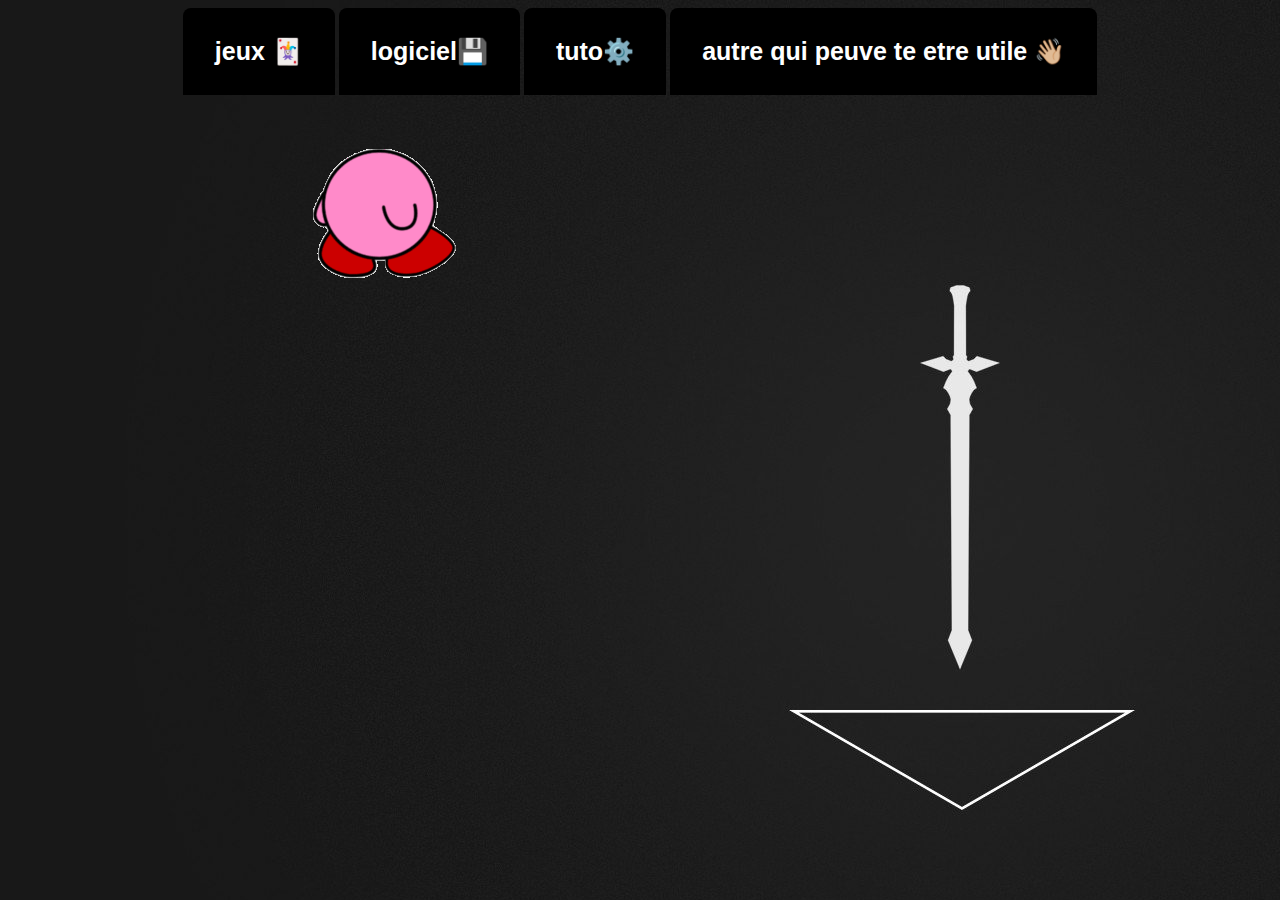
<file: index2.html>
<!DOCTYPE html>
<html lang="en">

<head>
    <meta charset="UTF-8">
    <meta http-equiv="X-UA-Compatible" content="IE=edge">
    <meta name="viewport" content="width=device-width, initial-scale=1.0">
    <title>Document</title>
    <link rel="stylesheet" href="style.css">
</head>

<body>
    <ul id="menu-demo2">
        <li><a href="#">
                <h2>jeux 🃏 </h2>
            </a>
            <ul>
                <li><a href="jeux/fps.html">fps🔫</a></li>
                <li><a href="comba.html">comba🤼</a></li>
                <li><a href="jeux/creatif.html">creation🎨</a></li>
                <li><a href="jestion.html">gestion📈</a></li>
                <li><a href="autre.htm">autre⬅️</a></li>
            </ul>
        </li>
        <li><a href="#">
                <h2>logiciel💾 </h2>
            </a>
            <ul>
                <li><a href="#">adobe📚</a></li>
                <li><a href="#">windows💻</a></li>
                <li><a href="#">music🎼</a></li>
                <li><a href="#">creatif🎨</a></li>
                <li><a href="#">autre⬅️</a></li>
            </ul>
        </li>
        <li><a href="#">
                <h2>tuto⚙️</h2>
            </a>
            <ul>
                <li><a href="tuto.html">tuto👈🏼</a></li>

            </ul>
        </li>
        <li><a href="#">
                <h2>autre qui peuve te etre utile 👋🏼 </h2>
            </a>
            <ul>
                <li><a href="#">ou regardes des anime 🎎</a></li>
                <li><a href="#">ou regardes des filme est serie en streming 🎥</a></li>
                <li><a href="#">site pour telecharger des filme/serie 📺 </a></li>

            </ul>
        </li>
    </ul>

    <img alt="" src="image/photofunky.gif" />
</body>

</html>
</file>
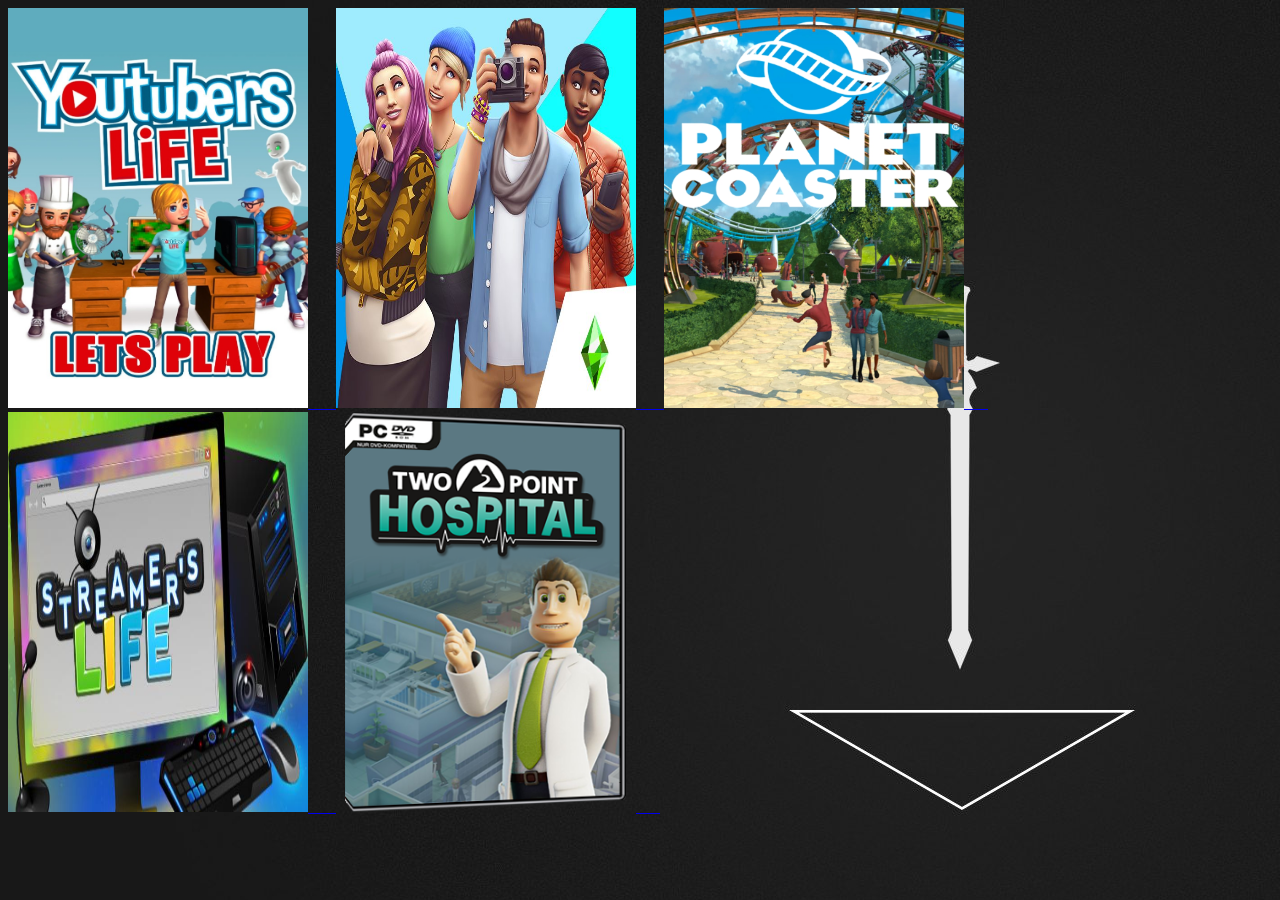
<file: jestion.html>
<!DOCTYPE html>
<html lang="en">

<head>
    <meta charset="UTF-8">
    <meta http-equiv="X-UA-Compatible" content="IE=edge">
    <meta name="viewport" content="width=device-width, initial-scale=1.0">
    <link rel="stylesheet" href="style.css">
    <title>gestion📈</title>
</head>

<body>
    <a href="https://uptobox.com/t2j4l4vgnj57" title="Youtubers Life Summer Event">
        <img alt="Youtubers Life Summer Event" src="image/youtubers-life-cover.jpg" width="300" height="400" />
        &nbsp;
        &nbsp;
        &nbsp;
        <a href="https://mega.nz/file/OGQEyaAa#LyBhUp3dPdW1RrGACuVB2hIHNMzTxRBt0PfA--u9Fd0" title="Les Sims 4">
            <img alt="Les Sims 4" src="image/the-sims-4-console-keyart.jpg.adapt.crop1x1.767p.jpg" width="300"
                height="400" />
            &nbsp;
            &nbsp;
            &nbsp;
            <a href="https://1fichier.com/?vz0o0penmwt87wnb69ji" title="Planet Coaster">
                <img alt="Planet Coaster" src="image/planet-coaster-cover.jpg" width="300" height="400" />
                &nbsp;
                &nbsp;
                &nbsp;
                <a href="https://mega.nz/file/a181GQhT#qj7DmwgemexK65mfMzKl4AvUNQxKKxPNTNV3D4NqL7k"
                    title="Streamer's Life">
                    <img alt="Streamer's Life" src="image/Streamer’s-Life.jpg" width="300" height="400" />
                    &nbsp;
                    &nbsp;
                    &nbsp;
                    <a href="https://mega.nz/file/SMskiRTa#1b6jHBJiko5kWvnAA8n_ax5VadVPygM0NWr6DzJ2ANc"
                        title="Two Point Hospital ">
                        <img alt="Two Point Hospital " src="image/two-point-hospital_large.png" width="300"
                            height="400" />
                        &nbsp;
                        &nbsp;
                        &nbsp;
</body>

</html>
</file>
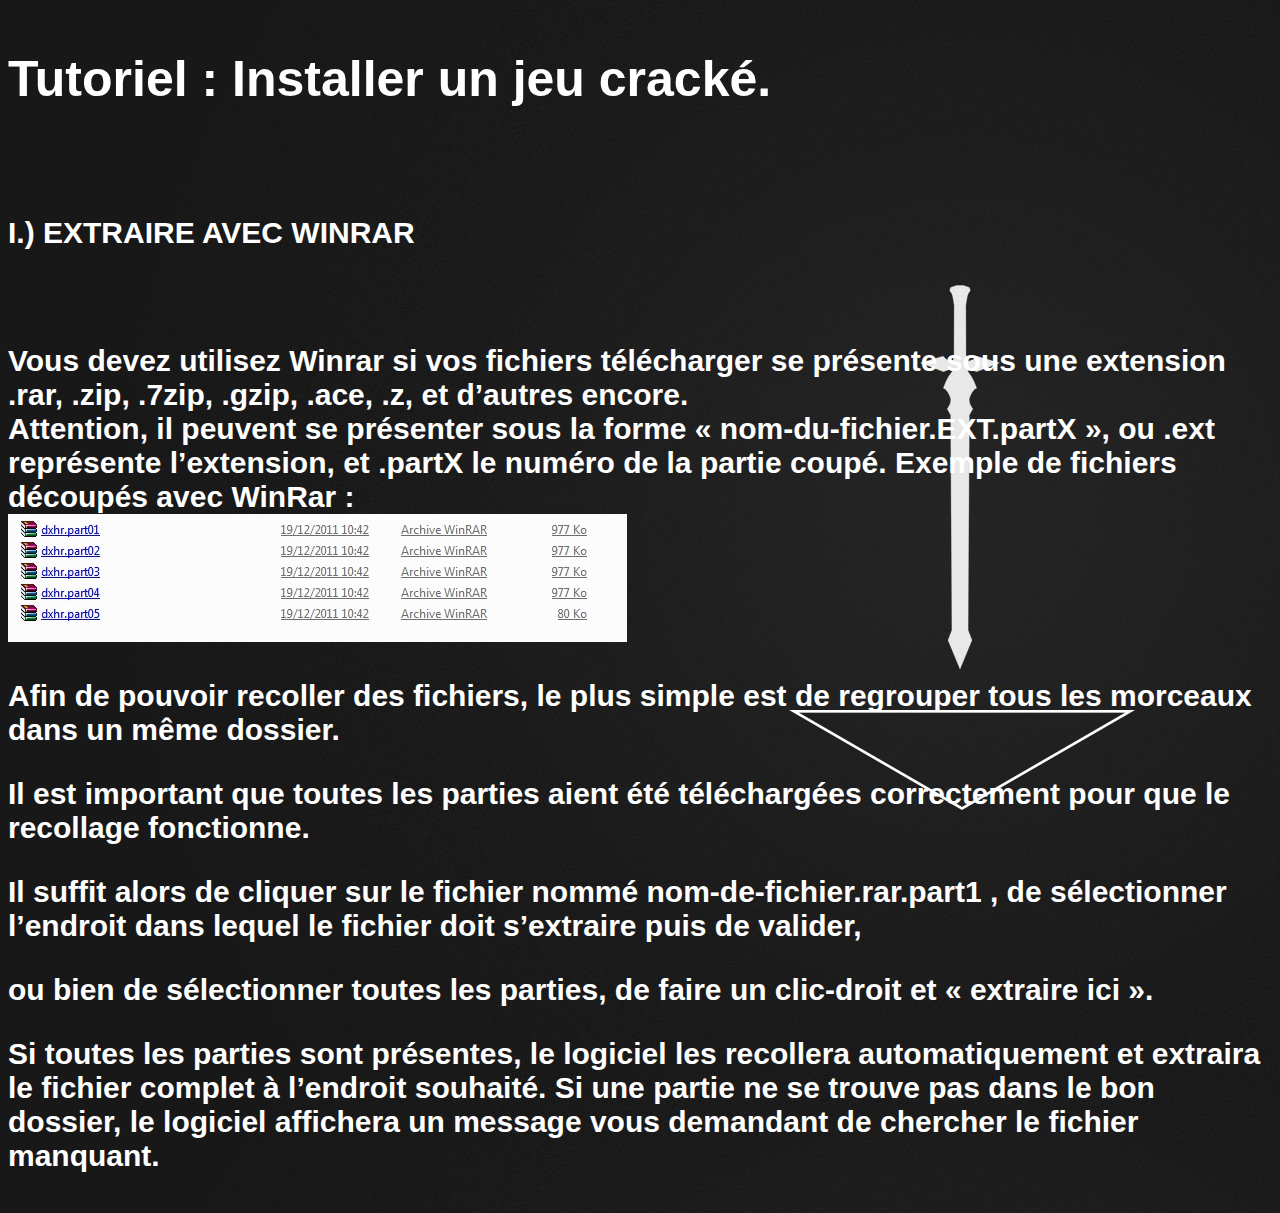
<file: tuto.html>
<!DOCTYPE html>
<html lang="en">

<head>
    <meta charset="UTF-8">
    <meta http-equiv="X-UA-Compatible" content="IE=edge">
    <meta name="viewport" content="width=device-width, initial-scale=1.0">
    <link rel="stylesheet" href="style.css">
    <title>tuto👈🏼</title>
</head>

<body>
    <h3>
        <p> Tutoriel : Installer un jeu cracké.</p>
    </h3>
    <br>
    <h4>
        <p> I.) EXTRAIRE AVEC WINRAR </p>
        <br>
        <p> Vous devez utilisez Winrar si vos fichiers télécharger se présente sous une extension .rar, .zip, .7zip,
            .gzip, .ace, .z, et d’autres encore.
            <br>
            Attention, il peuvent se présenter sous la forme « nom-du-fichier.EXT.partX », ou .ext représente
            l’extension, et .partX le numéro de la partie coupé.
            Exemple de fichiers découpés avec WinRar :
            <br>

            <img src="image/winrar.jpg" alt="">
            <br>

        <p>Afin de pouvoir recoller des fichiers, le plus simple est de regrouper tous les morceaux dans un même
            dossier. </p>
        <p>Il est important que toutes les parties aient été téléchargées correctement pour que le recollage fonctionne.
        <p></p>
        <p></p> Il suffit alors de cliquer sur le fichier nommé nom-de-fichier.rar.part1 , de sélectionner l’endroit
        dans lequel le fichier doit s’extraire puis de valider,
        <br>
        <p> ou bien de sélectionner toutes les parties, de faire un clic-droit et « extraire ici ». </p>
        Si toutes les parties sont présentes, le logiciel les recollera automatiquement et extraira le fichier complet à
        l’endroit souhaité.
        Si une partie ne se trouve pas dans le bon dossier, le logiciel affichera un message vous demandant de chercher
        le fichier manquant. </p>
        </p>
    </h4>


</body>

</html>
</file>
<file: style.css>
body {

	background-image: url(image/454025-minimalism-sword-black-white-anime.jpg);
	
}

h1{
	font-size: 60px;
	font-family: 'Courier New', Courier, monospace;
}

button{
	font-size: 40px;
	background: url(image/site-background-1.png);
	display: inline-block;
	padding: 1px 1px;
	background: rgb(0, 0, 0);
	border: 4px solid #ffffff;
	color: #ffffff;
	border-radius: 10px;
	font-family:'Courier New', Courier, monospace;
    margin-left: initial;
    margin-right: initial;
}

/*menu*/

#menu-demo2, #menu-demo2 ul{
    padding:0;
    margin:0;
    list-style:none;
    text-align:center;
    }
    #menu-demo2 li{
    display:inline-block;
    position:relative;
    border-radius:8px 8px 0 0;
    }
    #menu-demo2 ul li{
    display:inherit;
    border-radius:0;
    }
    #menu-demo2 ul li:hover{
    border-radius:0;
    }
    #menu-demo2 ul li:last-child{
    border-radius:0 0 8px 8px;
    }
    #menu-demo2 ul{
    position:absolute;
    z-index: 1000;
    max-height:0;
    left: 0;
    right: 0;
    overflow:hidden;
    -moz-transition: .8s all .3s;
    -webkit-transition: .8s all .3s;
    transition: .8s all .3s;
    }
    #menu-demo2 li:hover ul{
    max-height:15em;
    }
    /* background des liens menus */
    #menu-demo2 li:first-child{
    background-color: #000000;
    background-image:-webkit-linear-gradient(top, #000000 0%, #2A2333 100%);
    background-image:linear-gradient(to bottom, #000000 0%, #000000 100%);
    }
    #menu-demo2 li:nth-child(2){
        background-color: #000000;
        background-image:-webkit-linear-gradient(top, #000000 0%, #2A2333 100%);
        background-image:linear-gradient(to bottom, #000000 0%, #000000 100%);
    }
    #menu-demo2 li:nth-child(3){
        background-color: #000000;
        background-image:-webkit-linear-gradient(top, #000000 0%, #2A2333 100%);
        background-image:linear-gradient(to bottom, #000000 0%, #000000 100%);
    }
    #menu-demo2 li:last-child{
        background-color: #000000;
        background-image:-webkit-linear-gradient(top, #000000 0%, #2A2333 100%);
        background-image:linear-gradient(to bottom, #000000 0%, #000000 100%);
    }
    /* background des liens sous menus */
    #menu-demo2 li:first-child li{
    background:#000000;
    }
    #menu-demo2 li:nth-child(2) li{
    background:#000000;
    }
    #menu-demo2 li:nth-child(3) li{
    background:#000000;
    }
    #menu-demo2 li:last-child li{
    background:#000000;
    }
    /* background des liens menus et sous menus au survol */
    #menu-demo2 li:first-child:hover, #menu-demo2 li:first-child li:hover{
    background:#ffffff;
    }
    #menu-demo2 li:nth-child(2):hover, #menu-demo2 li:nth-child(2) li:hover{
    background:#ffffff;
    }
    #menu-demo2 li:nth-child(3):hover, #menu-demo2 li:nth-child(3) li:hover{
    background:#ffffff;
    }
    #menu-demo2 li:last-child:hover, #menu-demo2 li:last-child li:hover{
    background:#ffffff;
    }
    /* les a href */
    #menu-demo2 a{
    text-decoration:none;
    display:block;
    padding:8px 32px;
    color:#fff;
    font-family:arial;
    }
    #menu-demo2 ul a{
    padding:8px 0;
    }
    #menu-demo2 li:hover li a{
    color:#fff;
    text-transform:inherit;
    }
    #menu-demo2 li:hover a, #menu-demo2 li li:hover a{
    color:#000;
    }
h1{
    font-size: 40px;
    
}

h2{
    font-size: 25px ;
}

h3{
    color: #ffffff;
    font-size: 50px;
    font-family: -apple-system, BlinkMacSystemFont, 'Segoe UI', Roboto, Oxygen, Ubuntu, Cantarell, 'Open Sans', 'Helvetica Neue', sans-serif;
}

h4{
    color: #ffffff;
    font-size: 30px;
    font-family: Verdana, Geneva, Tahoma, sans-serif;
}
</file>
